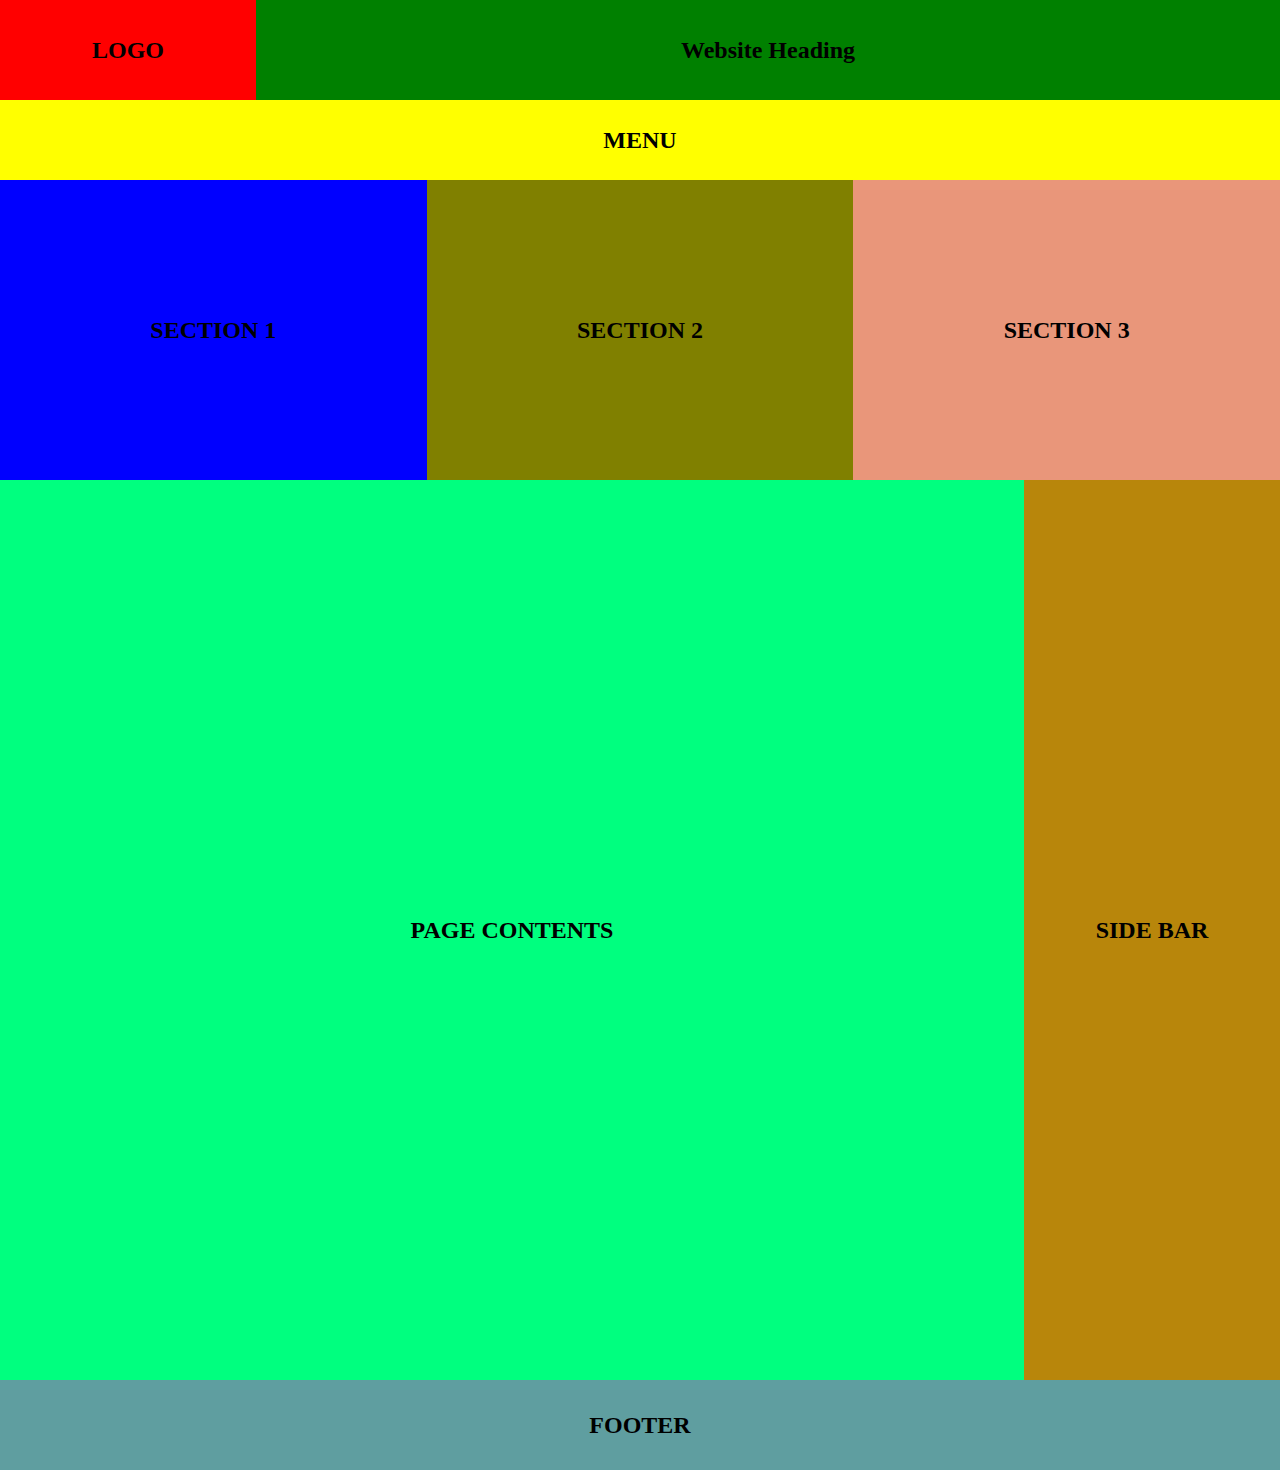
<file: index.html>
<!DOCTYPE html>
<html lang="en">
<head>
    <meta charset="UTF-8">
    <meta http-equiv="X-UA-Compatible" content="IE=edge">
    <meta name="viewport" content="width=device-width, initial-scale=1.0">
    <title>Document</title>
    <link rel="stylesheet" href="web.css">
</head>
<body>
    <div class="header">
        <div class="logo center"><h2>LOGO</h2></div>
        <div class="heading center"><h2>Website Heading</h2></div>
    </div>

    <div class="menu center"><h2>MENU</h2></div>
    
    <div class="section">
        <div class="section1 center"><h2>SECTION 1</h2></div>
        <div class="section2 center"><h2>SECTION 2</h2></div>
        <div class="section3 center"><h2>SECTION 3</h2></div>
    </div>
    
    <div class="page">
        <div class="content center"><h2>PAGE CONTENTS</h2></div>
        <div class="sidebar center"><h2>SIDE BAR</h2></div>
    </div>
    
    <div class="footer center"><h2>FOOTER</h2></div>
</body>
</html>
</file>
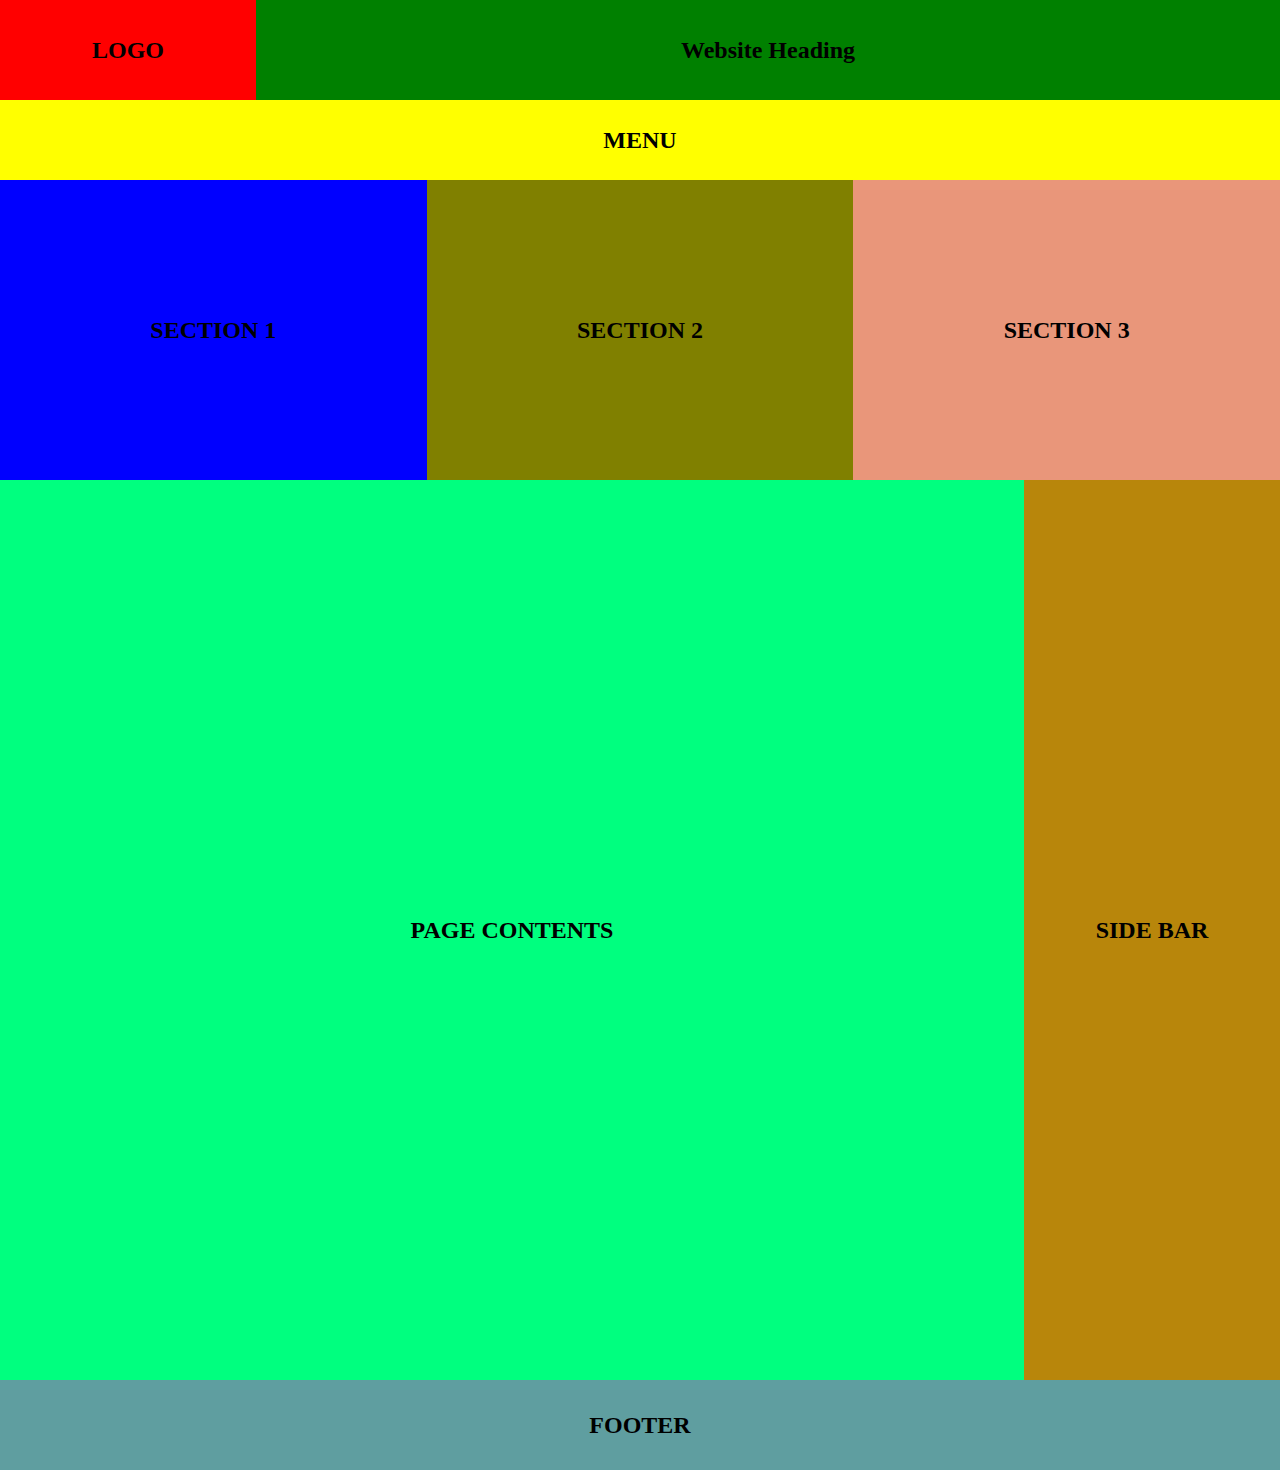
<file: web.html>
<!DOCTYPE html>
<html lang="en">
<head>
    <meta charset="UTF-8">
    <meta http-equiv="X-UA-Compatible" content="IE=edge">
    <meta name="viewport" content="width=device-width, initial-scale=1.0">
    <title>Document</title>
    <link rel="stylesheet" href="web.css">
</head>
<body>
    <div class="header">
        <div class="logo center"><h2>LOGO</h2></div>
        <div class="heading center"><h2>Website Heading</h2></div>
    </div>

    <div class="menu center"><h2>MENU</h2></div>
    
    <div class="section">
        <div class="section1 center"><h2>SECTION 1</h2></div>
        <div class="section2 center"><h2>SECTION 2</h2></div>
        <div class="section3 center"><h2>SECTION 3</h2></div>
    </div>
    
    <div class="page">
        <div class="content center"><h2>PAGE CONTENTS</h2></div>
        <div class="sidebar center"><h2>SIDE BAR</h2></div>
    </div>
    
    <div class="footer center"><h2>FOOTER</h2></div>
</body>
</html>
</file>
<file: web.css>
*{
    margin: 0;
    padding: 0;
}
.center{
    display: flex;
    justify-content: center;
    align-items: center;
}
.header{
    width: 100%;
    height: 100px;
    display: flex;
}
.logo{
    width: 20%;
    height: 100%;
    background-color: red;
}
.heading{
    width: 80%;
    height: 100%;
    background-color: green;
}
.menu{
    width: 100%;
    height: 80px;
    background-color: yellow;
}
.section{
    display: flex;
}
.section1{
    width: 100%;
    height: 300px;
    background-color: blue;
}
.section2{
    width: 100%;
    height: 300px;
    background-color: olive;
}
.section3{
    width: 100%;
    height: 300px;
    background-color: darksalmon;
}
.page{
    width: 100%;
    height: 100vh;
    display: flex;
}
.content{
    width: 80%;
    height: 100%;
    background-color: springgreen;
}
.sidebar{
    width: 20%;
    height: 100%;
    background-color: darkgoldenrod;
}
.footer{
    width: 100%;
    height: 90px;
    background-color: cadetblue;
}
</file>
